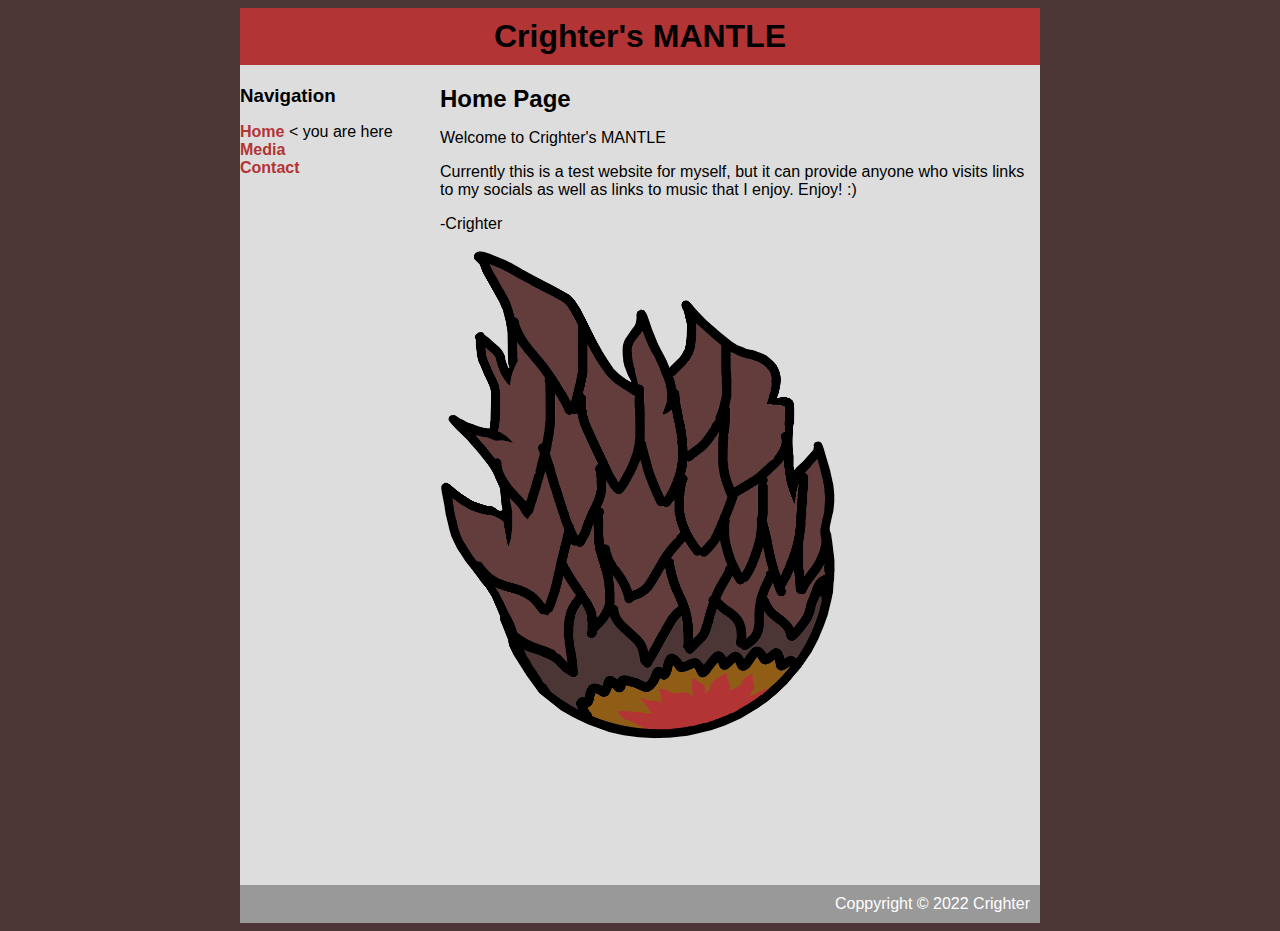
<file: index.html>
<!DOCTYPE html>
<html>
	<head>
		<title>MANTLE</title>
		<link rel="page icon" href="images/favicon.ico">
		<link rel="stylesheet" type="text/css" href="style.css" />
	</head>
	<body>
		<div id="container">
			<div id="header">
				<h1>Crighter's MANTLE</h1>
			</div>
			<div id="content">
				
			</div>
			<div id="nav">
				<h3>Navigation</h3>
				<ul>
					<li><a class="selected" href="index.html">Home</a> < you are here </li>
					<li><a class="selected" href="media.html">Media</a></li>
					<li><a class="selected" href="contact.html">Contact</a></li>
				</ul>
			</div>
			<div id="main">
				<h2>Home Page</h2>
				<p>Welcome to Crighter's MANTLE</p>
				<p>Currently this is a test website for myself, but it can provide anyone who visits links to my socials as well as links to music that I enjoy. Enjoy! :)</p>
				<p>-Crighter</p>
				<img src="images/mantle.png" width="400" alt="DarkMantle"/>
			</div>
			<div>
			
			</div>
			<div id="footer">
				Coppyright &copy; 2022 Crighter
			</div>
		</div>
	</body>
</html>
</file>
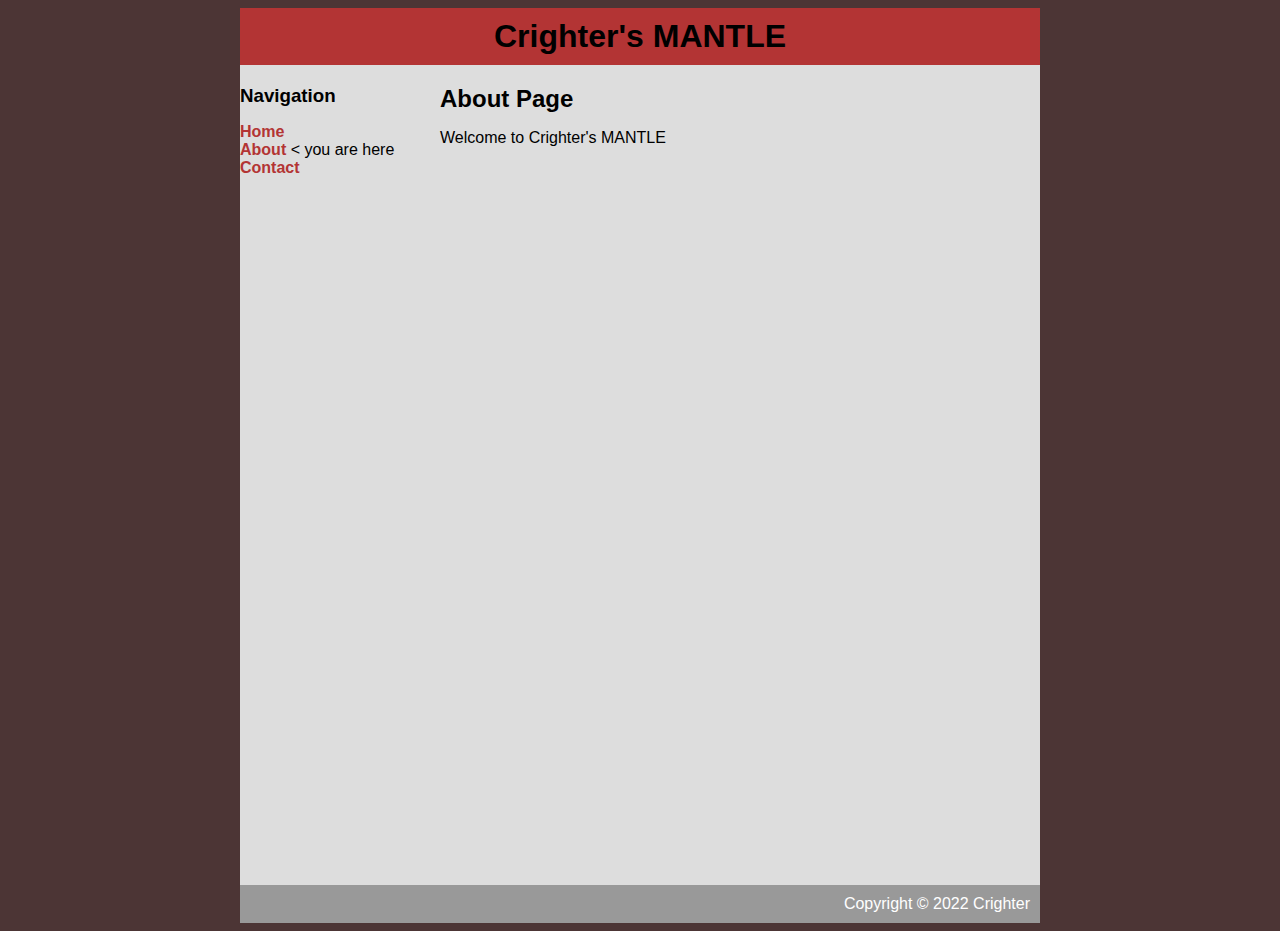
<file: about.html>
<!DOCTYPE html>
<html>
	<head>
		<title>MANTLE</title>
		<link rel="page icon" href="images/favicon.ico">
		<link rel="stylesheet" type="text/css" href="style.css" />
	</head>
	<body>
		<div id="container">
			<div id="header">
				<h1>Crighter's MANTLE</h1>
			</div>
			<div id="content">
				
			</div>
			<div id="nav">
				<h3>Navigation</h3>
				<ul>
					<li><a class="selected" href="index.html">Home</a></li>
					<li><a class="selected" href="about.html">About</a> < you are here</li>
					<li><a class="selected" href="contact.html">Contact</a></li>
				</ul>
			</div>
			<div id="main">
				<h2>About Page</h2>
				<p>Welcome to Crighter's MANTLE</p>
			</div>
			<div id="footer">
				Copyright &copy; 2022 Crighter
			</div>
		</div>
	</body>
</html>
</file>
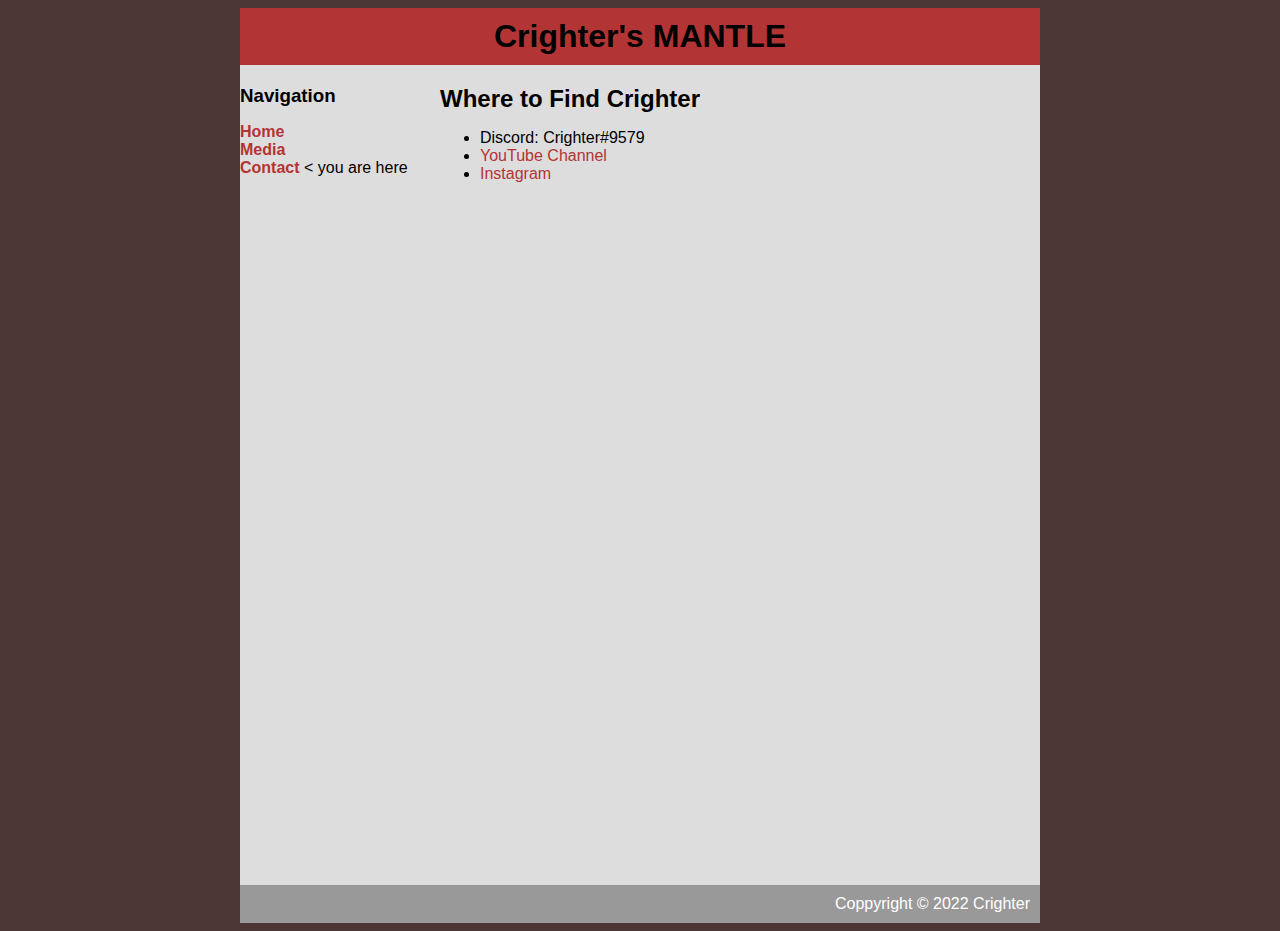
<file: contact.html>
<!DOCTYPE html>
<html>
	<head>
		<title>MANTLE</title>
		<link rel="page icon" href="images/favicon.ico">
		<link rel="stylesheet" type="text/css" href="style.css" />
	</head>
	<body>
		<div id="container">
			<div id="header">
				<h1>Crighter's MANTLE</h1>
			</div>
			<div id="content">
				
			</div>
			<div id="nav">
				<h3>Navigation</h3>
				<ul>
					<li><a class="selected" href="index.html">Home</a></li>
					<li><a class="selected" href="media.html">Media</a></a></li>
					<li><a class="selected" href="contact.html">Contact</a> < you are here</li>
				</ul>
			</div>
			<div id="main">
				<h2>Where to Find Crighter</h2>
				<ul>
					<li>Discord: Crighter#9579</li>
					<li><a class="selected" href="https://www.youtube.com/channel/UCiTwj53WnU7P91omWAK4tHg">YouTube Channel</a></li>
					<li><a class="selected" href="https://www.instagram.com/crighterminus/">Instagram</a></li>
				</ul>
			</div>
			<div id="footer">
				Coppyright &copy; 2022 Crighter
			</div>
		</div>
	</body>
</html>
</file>
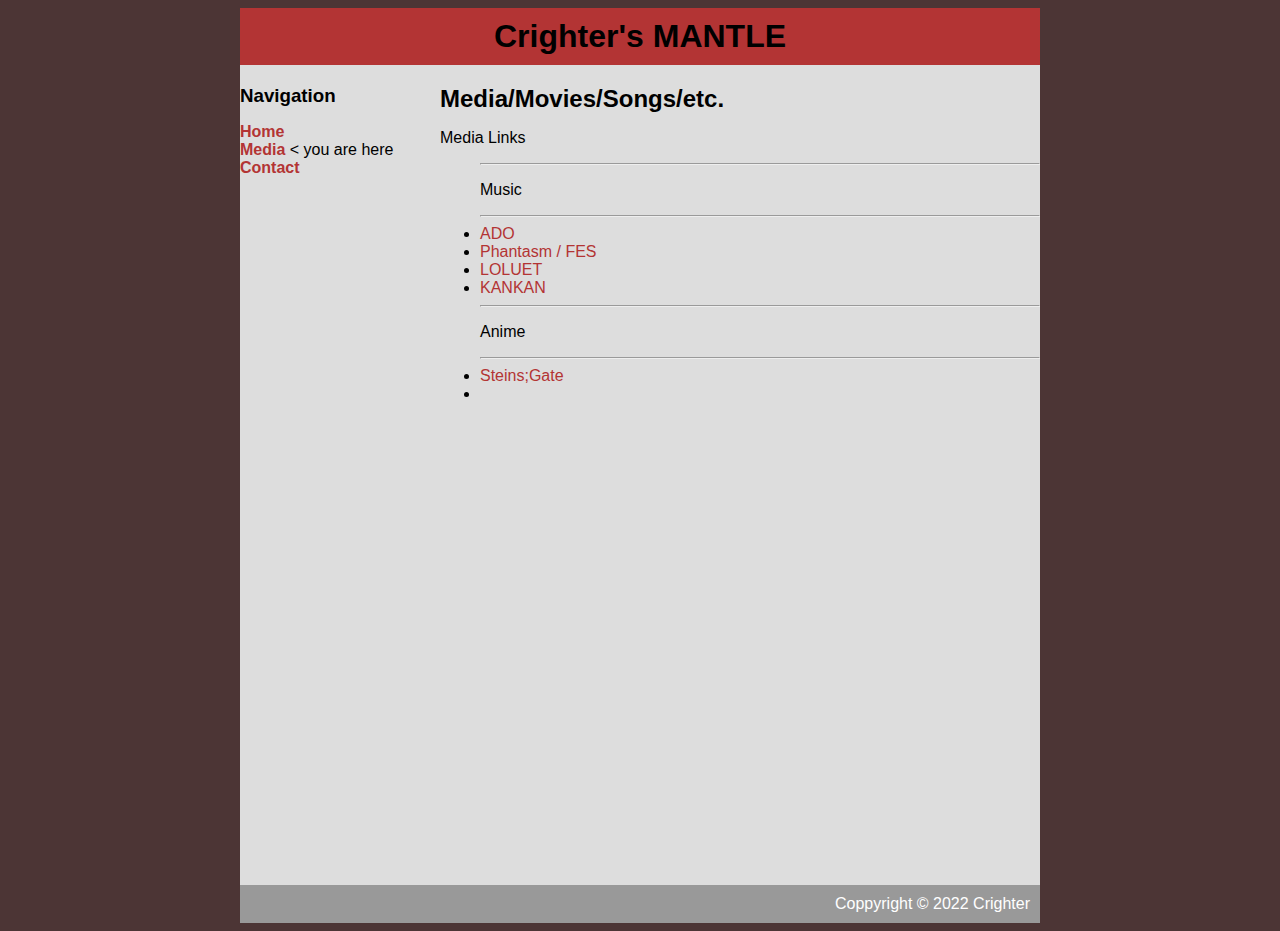
<file: media.html>
<!DOCTYPE html>
<html>
	<head>
		<title>MANTLE</title>
		<link rel="page icon" href="images/favicon.ico">
		<link rel="stylesheet" type="text/css" href="style.css" />
	</head>
	<body>
		<div id="container">
			<div id="header">
				<h1>Crighter's MANTLE</h1>
			</div>
			<div id="content">
				
			</div>
			<div id="nav">
				<h3>Navigation</h3>
				<ul>
					<li><a class="selected" href="index.html">Home</a></li>
					<li><a class="selected" href="media.html">Media</a> < you are here</li>
					<li><a class="selected" href="contact.html">Contact</a></li>
				</ul>
			</div>
			<div id="main">
				<h2>Media/Movies/Songs/etc.</h2>
				<p>Media Links</p>
				<ul>
					<hr />
					<p>Music</p>
					<hr />
					<li><a class="selected" href="https://drive.google.com/drive/folders/1N8_9ezVQ5DGoVcjIRl0NAAtS3gcLbOVm?usp=sharing">ADO</a></li>
					<li><a class="selected" href="https://drive.google.com/drive/folders/1oMUNkJm_SRfOMNZidYrdJ0eODkEZLYIG?usp=sharing">Phantasm / FES</a></li>
					<li><a class="selected" href="https://drive.google.com/drive/folders/1jWUWjLn-WE6rVfRXcxs8w8fX8-OhztoP?usp=sharing">LOLUET</a></li>
					<li><a class="selected" href="https://drive.google.com/drive/folders/1B0Ag1kZYmgdhnlwoSh3SwRYaEaEgSxSB?usp=sharing">KANKAN</a></li>
					<hr />
					<p>Anime</p>
					<hr />
					<li><a class="selected" href="https://drive.google.com/drive/folders/1bWqpKOdZtALUq_P9h75dvAj2r5e_BLkK?usp=sharing">Steins;Gate</a></li>
					<li><a class="selected" href=""></a></li>

				</ul>
			</div>
			<div id="footer">
				Coppyright &copy; 2022 Crighter
			</div>
		</div>
	</body>
</html>
</file>
<file: style.css>
body {
	background-color: #4c3535;
	font-family: Helvetica, Arial, sans-serif;
}

a {
	text-decoration: none;
	color: #b33434;
}

h1, h2, h3 {
		margin: 0;
}

#container {
	background-color: #DDD;
	width: 800px;
	margin-left: auto;
	margin-right: auto;
}

#header {
	background-color: #b33434;
	color: black;
	text-align: center;
	padding: 10px;
}

#content {
	padding: 10px;
}

#nav {
	width: 180px;
	float: left;
}

#nav ul {
	list-style-type: none;
	padding: 0;
}

#nav .selected {
	font-weight: bold;
}

#main {
	width: 600px;
	float: right;
	height: 800px;
}

#footer {
	clear: both;
	padding: 10px;
	background-color: #999999;
	color: white;
	text-align: right;
}
</file>
